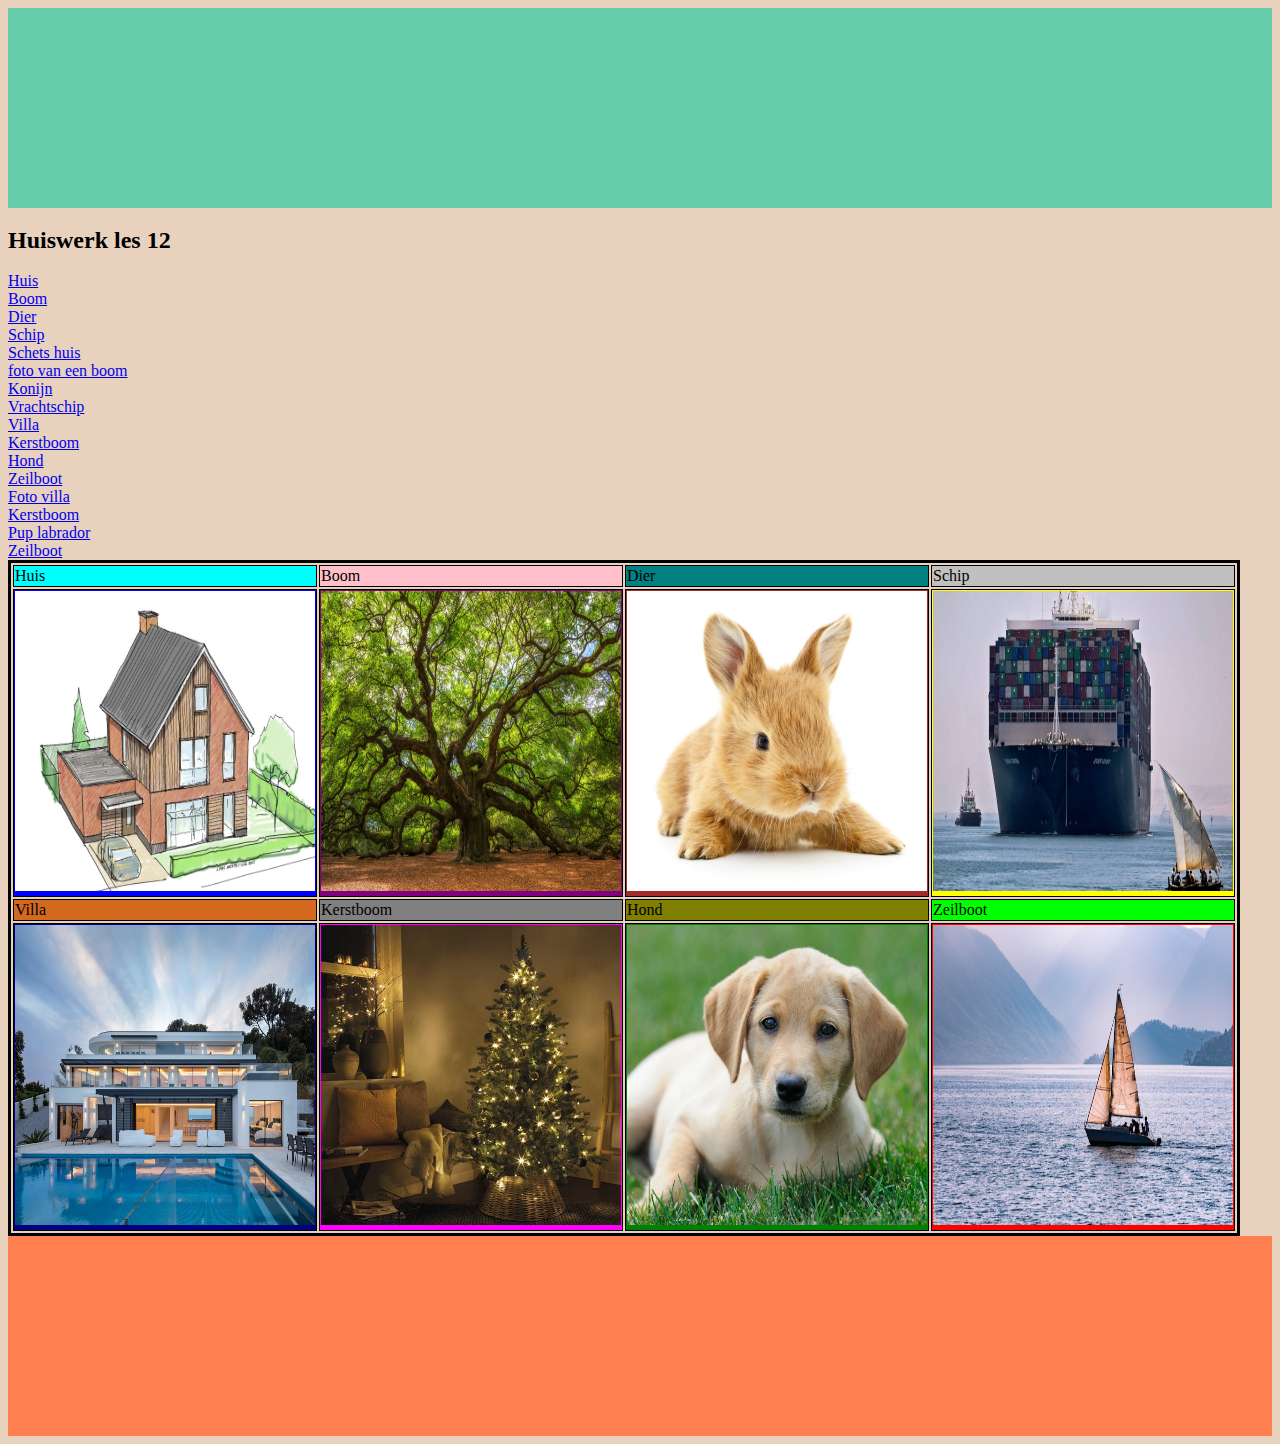
<file: index.html>
<!doctype html>
<html>
<head>
<meta charset="utf-8">
<title>Huiswerk les 12</title>
<meta name="description" content="Huiswerk les 12">
<link rel="stylesheet" type="text/css" href="stylesheet.css" />
<header></header>
</head>
<body>
  <h2>Huiswerk les 12</h2>
  <li><a href="#huis">Huis</a></li>
  <li><a href="#boom">Boom</a></li>
  <li><a href="#dier">Dier</a></li>
  <li><a href="#schip">Schip</a></li>
  <li><a href="#Schetsvanhuis">Schets huis</a></li>
  <li><a href="#Boomstronk">foto van een boom</a></li>
  <li><a href="#Konijn">Konijn</a></li>
  <li><a href="#Vrachtschip">Vrachtschip</a></li>
  <li><a href="#Villa">Villa</a></li>
  <li><a href="#Kerstboom">Kerstboom</a></li>
  <li><a href="#Hond">Hond</a></li>
  <li><a href="#Zeilboot in bergen">Zeilboot</a></li>
  <li><a href="#Villazonsopkomst">Foto villa</a></li>
  <li><a href="#Versierde kerstboom">Kerstboom</a></li>
  <li><a href="#Pup">Pup labrador</a></li>
  <li><a href="#Zeiloot">Zeilboot</a></li>
<table border="3" bordercolor="Black">
  <tr>
    <div id="huis">
    <td bgcolor="Aqua">Huis</td>
    <div id="boom">
    <td bgcolor="Pink">Boom</td>
    <div id="Dier">
    <td bgcolor="Teal">Dier</td>
      <div id="Schip">
    <td bgcolor="Silver">Schip</td>
  </tr>
  <tr>
      <div id="Schetsvanhuis">
    <td bgcolor="blue"><img src="Huis.jpg" alt="Huis" height="300" Width="300"></td>
      <div id="Boomstronk">
    <td bgcolor="Purple"><img src="Boom.jpg" alt="Boom" height="300" Width="300"></td>
      <div id="Konijn">
    <td bgcolor="Brown"><img src="Konijn.jpg" alt="Konijn" height="300" Width="300"></td>
      <div id="Vrachtschip">
    <td bgcolor="yellow"><img src="Schip.jpg" alt="Schip" height="300" Width="300"></td>
  </tr>
  <tr>
      <div id="Villa">
    <td bgcolor="Chocolate">Villa</td>
      <div id="Kerstboom">
    <td bgcolor="Gray">Kerstboom</td>
      <div id="Hond">
    <td bgcolor="Olive">Hond</td>
      <div id="Zeilboot in bergen">
    <td bgcolor="Lime">Zeilboot</td>
  </tr>
  <tr>
      <div id="Villazonsopkomst">
    <td bgcolor="Navy"><img src="Villa.jpg" alt="Villa" height="300" Width="300"></td>
      <div id="Versierde kerstboom">
    <td bgcolor="Fuchsia"><img src="Kerstmand.jpg" alt="Kertsboom" height="300" Width="300"></td>
      <div id="Pup">
    <td bgcolor="Green"><img src="Pup.jpg" alt="Hond" height="300" Width="300"></td>
      <div id="Zeilboot">
    <td bgcolor="Red"><img src="Zeilboot.jpg" alt="Zeilboot" height="300" Width="300"></td>
  </tr>
</table>
  <footer></footer>
</body>
</html>
</file>
<file: stylesheet.css>
Body {
background: #E8D2BE;
color: #Black;
}

/* Koppen */
h1, h2, h3, h4, h5, h6{
  color: #Black;
  line-height: 1;
}

header {
  background-color:#66cdaa;
  width: 100%;
  height: 200px;
}

footer {
  background-color:#ff7f50;
  width: 100%;
  height: 200px;
}

/* Inhoud */
.inhoud {
  font-size: 1.1em;
  background-color: #E8D2BE;
}
</file>
